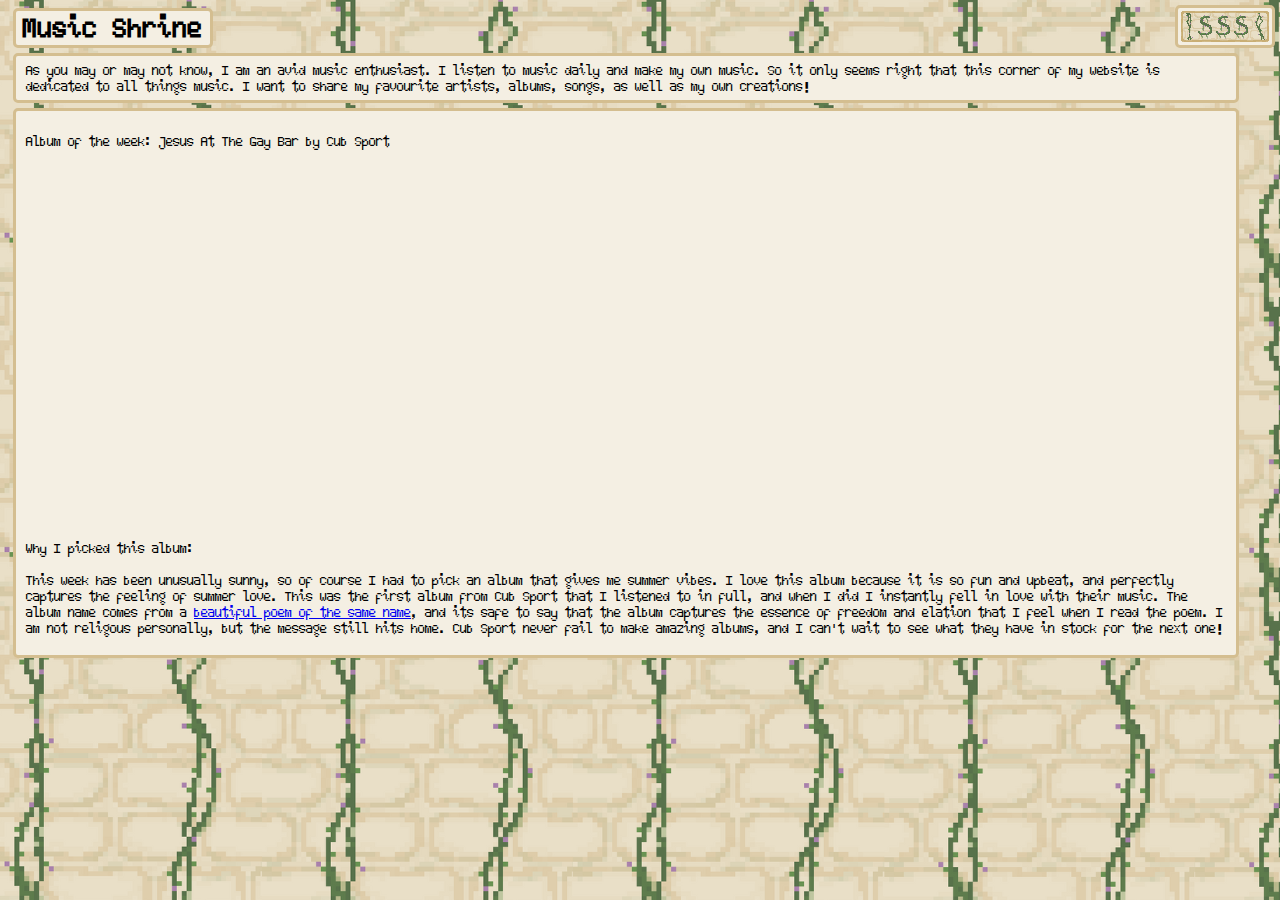
<file: music_shrine.html>
<!DOCTYPE html>
<html>
  <head>
    <meta charset="UTF-8">
    <meta name="viewport" content="width=device-width, initial-scale=1.0">
    <title>Glossy!'s Music Shrine</title>
    <!-- The style.css file allows you to change the look of your web pages.
         If you include the next line in all your web pages, they will all share the same look.
         This makes it easier to make new pages for your site. -->
    <link href="/style.css" rel="stylesheet" type="text/css" media="all">
  </head>
  <body>
    <style>
      body {
        background-image: url('website-bg-draft.png');
        overflow: scroll;
      }
      
      @font-face {
        font-family: 'Summer Pixel';
        src: url('summer-pixel-22-font/SummerPixel22Regular-jE0W7.ttf');
      }
      
      * {
        box-sizing: border-box;
        font-family: 'Summer Pixel';
      }
      
      .music-header {
        background-color: #f4efe3;
        border-radius: 5px;
        border: 3px solid #d4be90;
        width: 200px;
        height: 40px;
        margin: 5px;
        position: relative;
      }
      
      .music-header h1 {
        position: absolute;
        top: 50%;
        transform: translateY(-90%);
        width: 100%;
        text-align: center;
      }
      
      .music-sub {
        background-color: #f4efe3;
        width: 97%;
        height: 50px;
        border-radius: 5px;
        border: 3px solid #d4be90;
        padding: 10px;
        margin: 5px;
      }
      
      .music-sub p {
        position: absolute
        top: 50%;
        transform: translateY(-50%);
      }
      
      .album-week {
        background-color: #f4efe3;
        width: 97%;
        height: 550px;
        border-radius: 5px;
        border: 3px solid #d4be90;
        padding: 10px;
        margin: 5px;
      }
      
      .home-button {
        text-align: center;
        background-color: #f4efe3;
        border-radius: 5px;
        border: 3px solid #d4be90;
        width: 100px;
        height: 43px;
        position: absolute;
        top: 0;
        right: 0;
        margin: 5px;
        padding: 3px;
      }
      
    </style>
    <div class="music-header">
      <h1>Music Shrine</h1>
    </div>
    <div class="music-sub">
      <p>As you may or may not know, I am an avid music enthusiast. I listen to music daily and make my own music. So it only seems right that this corner of my website is dedicated to all things music. I want to share my favourite artists, albums, songs, as well as my own creations!</p>
    </div>
    <div class="album-week">
      <p>Album of the week: Jesus At The Gay Bar by Cub Sport</p>
      <iframe style="border-radius:12px" src="https://open.spotify.com/embed/album/5ysXcSOiSf2pSPGjuZRh7K?utm_source=generator" width="100%" height="352" frameBorder="0" allowfullscreen="" allow="autoplay; clipboard-write; encrypted-media; fullscreen; picture-in-picture" loading="lazy"></iframe>
      <p>Why I picked this album:</p>
      <p>This week has been unusually sunny, so of course I had to pick an album that gives me summer vibes. I love this album because it is so fun and upbeat, and perfectly captures the feeling of summer love. This was the first album from Cub Sport that I listened to in full, and when I did I instantly fell in love with their music. The album name comes from a <a href="https://jayhulme.com/blog/jesus-at-the-gay-bar">beautiful poem of the same name</a>, and its safe to say that the album captures the essence of freedom and elation that I feel when I read the poem. I am not religous personally, but the message still hits home. Cub Sport never fail to make amazing albums, and I can't wait to see what they have in stock for the next one!</p>
    </div>
    <div class="home-button">
      <a href="https://smoothscallywag.neocities.org/"><img src="Smooth Scallywag button.png" width="88" height="31"></a>
    </div>
  </body>
</html>
</file>
<file: style.css>
/* CSS is how you can add style to your website, such as colors, fonts, and positioning of your
   HTML content. To learn how to do something, just try searching Google for questions like
   "how to change link color." */

body {
  color: black;
  
}
</file>
